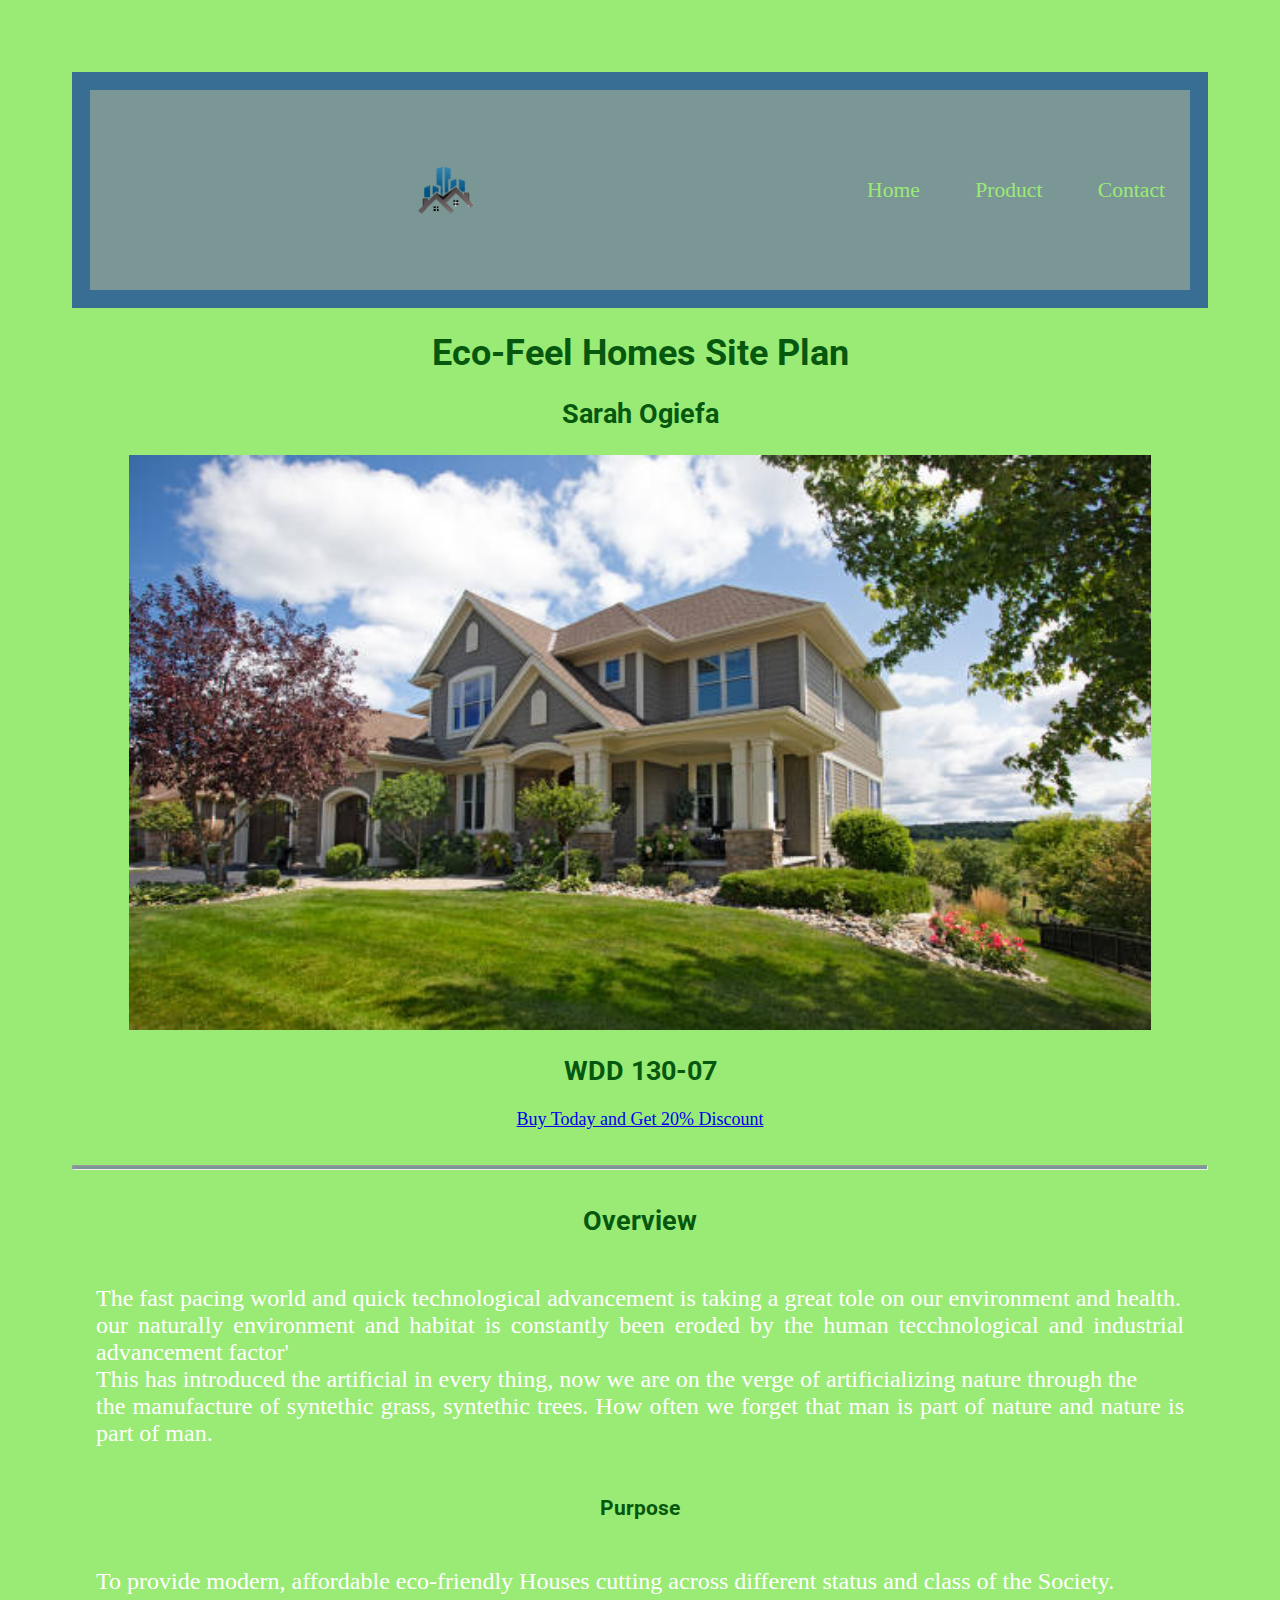
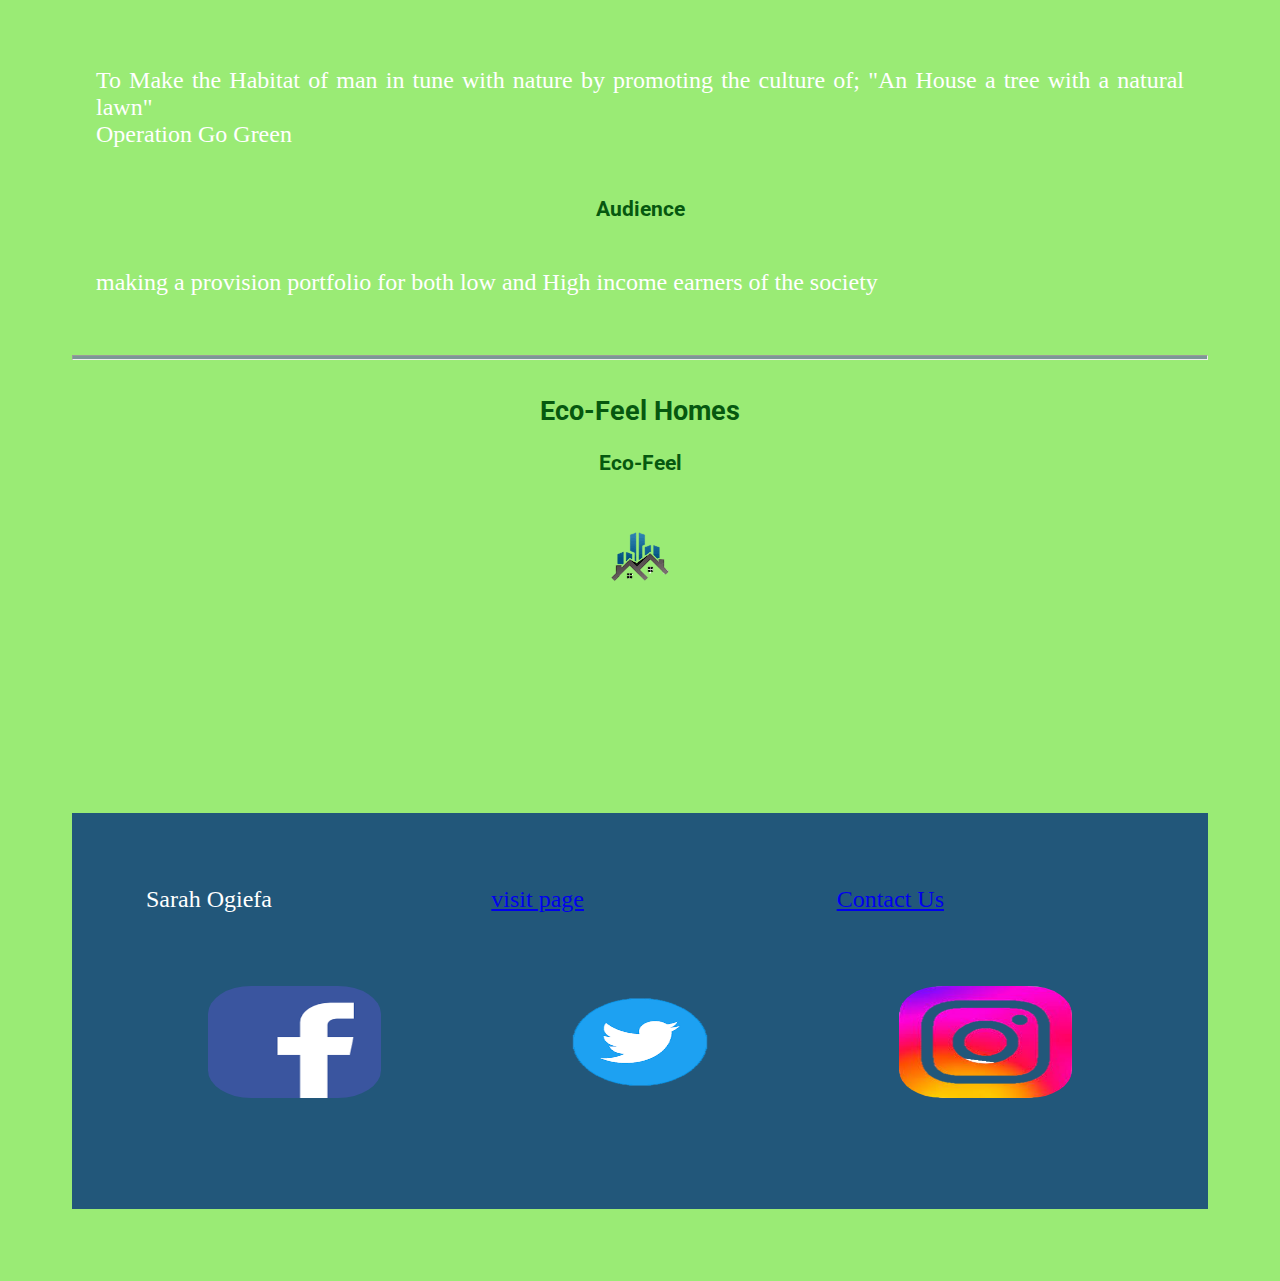
<file: index.html>
<!DOCTYPE html>
<html lang="en-us">
    
  <head>
    <meta charset="utf-8">
    <title>Eco-Feel Homes</title>
    <link type="text/css" rel="stylesheet" href="styles/site-plan.css">
  </head>

  <body>
    
    <header>
      <div class="hero">
        <nav>
          <img class="logo" src="images/logo.png" alt="buildin logo">
          <ul>
            <a href="index.html"> Home</a>
            <a href="product.html"> Product</a>
            <a href="contact.html">Contact</a>

        </ul>
        
        </nav>
    </div>
      <!-- In the header above, add the name or your site, your name and class number. For example if you are in section 3 you would put WDD 130.03 -->
    </header>
   <div id="hero">
    <section id="hero-msg">
      <h1 class="home-title">Eco-Feel Homes Site Plan</h1>
      <h2>Sarah  Ogiefa</h2>
      <img id="hero-img" src="images/eco1.jpg" alt="resdential apartment">
      <h2>WDD 130-07</h2>
      <div class="button-box">
        <a class="Buy A House" href="product.html">Buy Today and Get 20% Discount</a>
      </div>
      </section>
  </div>
    <main>

      <!-- ------------------------Steps 2-3------------------------------ -->
      <hr>
      <h2>Overview</h2>
      <p>The fast pacing world and quick technological advancement is taking a great tole on our environment and health. <br>
        our naturally environment and habitat is constantly been eroded by the human tecchnological and industrial advancement factor'
        <br> This has introduced the artificial in every thing, now we are on the verge of artificializing nature through the <br>
        the manufacture of syntethic grass, syntethic trees. How often we forget that man is part of nature and nature is part of man.
        
      </p>
      <h3>Purpose</h3>
      <p>To provide modern, affordable eco-friendly Houses cutting across different status and class of the Society.</p>
      <p>To Make the Habitat of man in tune with nature by promoting the culture of; "An House a tree with a natural lawn" <br>
      Operation Go Green</p>
      <!-- change this -->


      <h3>Audience</h3>
      <p>making a provision portfolio for both low and High income earners of the society</p>  <!-- change this -->

      <hr>
      <h2>Eco-Feel Homes</h2>
      <h3>Eco-Feel</h3>
      <!-- Replace this with some sort of logo for your site.  A logo can be as simple as the name of your site in a nice font :) -->
      <a id="logo_link" href="index.html">
        <img class="logo" src="images/logo.png" alt="buildin logo">

    </a>
 
      <footer>
        
        <div class="social">
            <p>Sarah  Ogiefa</p>
            <p><a href="index.html">visit page</a></p>
            <p><a href="contactus.html">Contact Us</a></p>
            <a href="https://facebook.com">
                <img src="images/facebook.png" alt="fb icon">
            </a>
            <a href="https://twitter.com">
                <img src="images/twitter.png" alt="twitter icon">
            </a>
            <a href="https://instagram.com">
                <img src="images/instagram.png" alt="instagram icon">
            </a>
        </div>
    </footer>
</body>
   </main>
  </body>
</html>
</file>
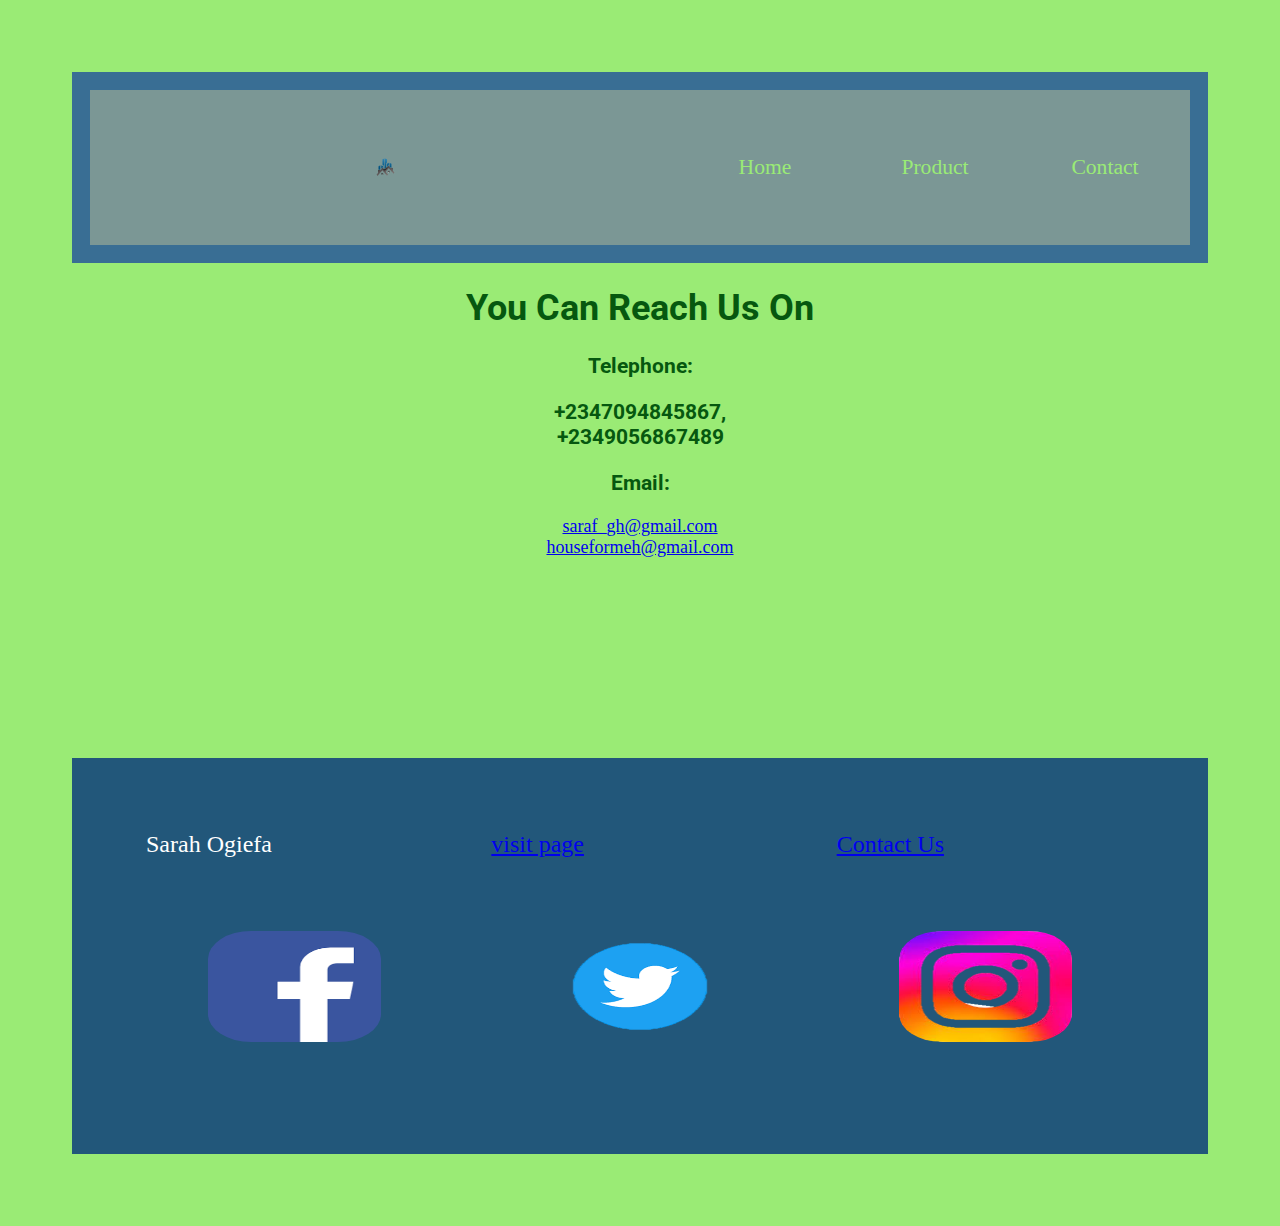
<file: contact.html>
<!DOCTYPE html>
<html lang="en">
<head>
    <meta charset="UTF-8">
    <meta name="viewport" content="width=device-width, initial-scale=1.0">
    <link rel="stylesheet" href="styles/site-plan.css">
    <title>Contact Us</title>
</head>
<body>
    <header>
        <div class="hero">
            <nav>
                <img src="images/logo.png" alt="logo">
                <a href="site-plan.html">Home</a>
                <a href="product.html">Product</a>
                <a href="contact.html">Contact</a>
            </nav>
        </div>
    </header>
    <main>
            <section>
                <h1>You Can Reach Us On <span></h1>
            
                <div class="Telephone">
                <h3>Telephone:</h3>
                <h3>+2347094845867, <br> +2349056867489</h3>
                </div>
                <div class="email">
                <h3>Email:</h3>
                <a href="sara_gh@gmail.com">saraf_gh@gmail.com<br></a>
                <a href="houseformeh@gmail.com">houseformeh@gmail.com</a>
                </div>
            <section>
            <footer>
               
                <div class="social">
                    <p>Sarah Ogiefa</p>
                    <p><a href="index.html">visit page</a></p>
                    <p><a href="contactus.html">Contact Us</a></p>
                    <a href="https://facebook.com">
                        <img src="images/facebook.png" alt="fb icon">
                    </a>
                    <a href="https://twitter.com">
                        <img src="images/twitter.png" alt="twitter icon">
                    </a>
                    <a href="https://instagram.com">
                        <img src="images/instagram.png" alt="instagram icon">
                    </a>
                </div>
            </footer>
        </main>
</body>
</html>
</file>
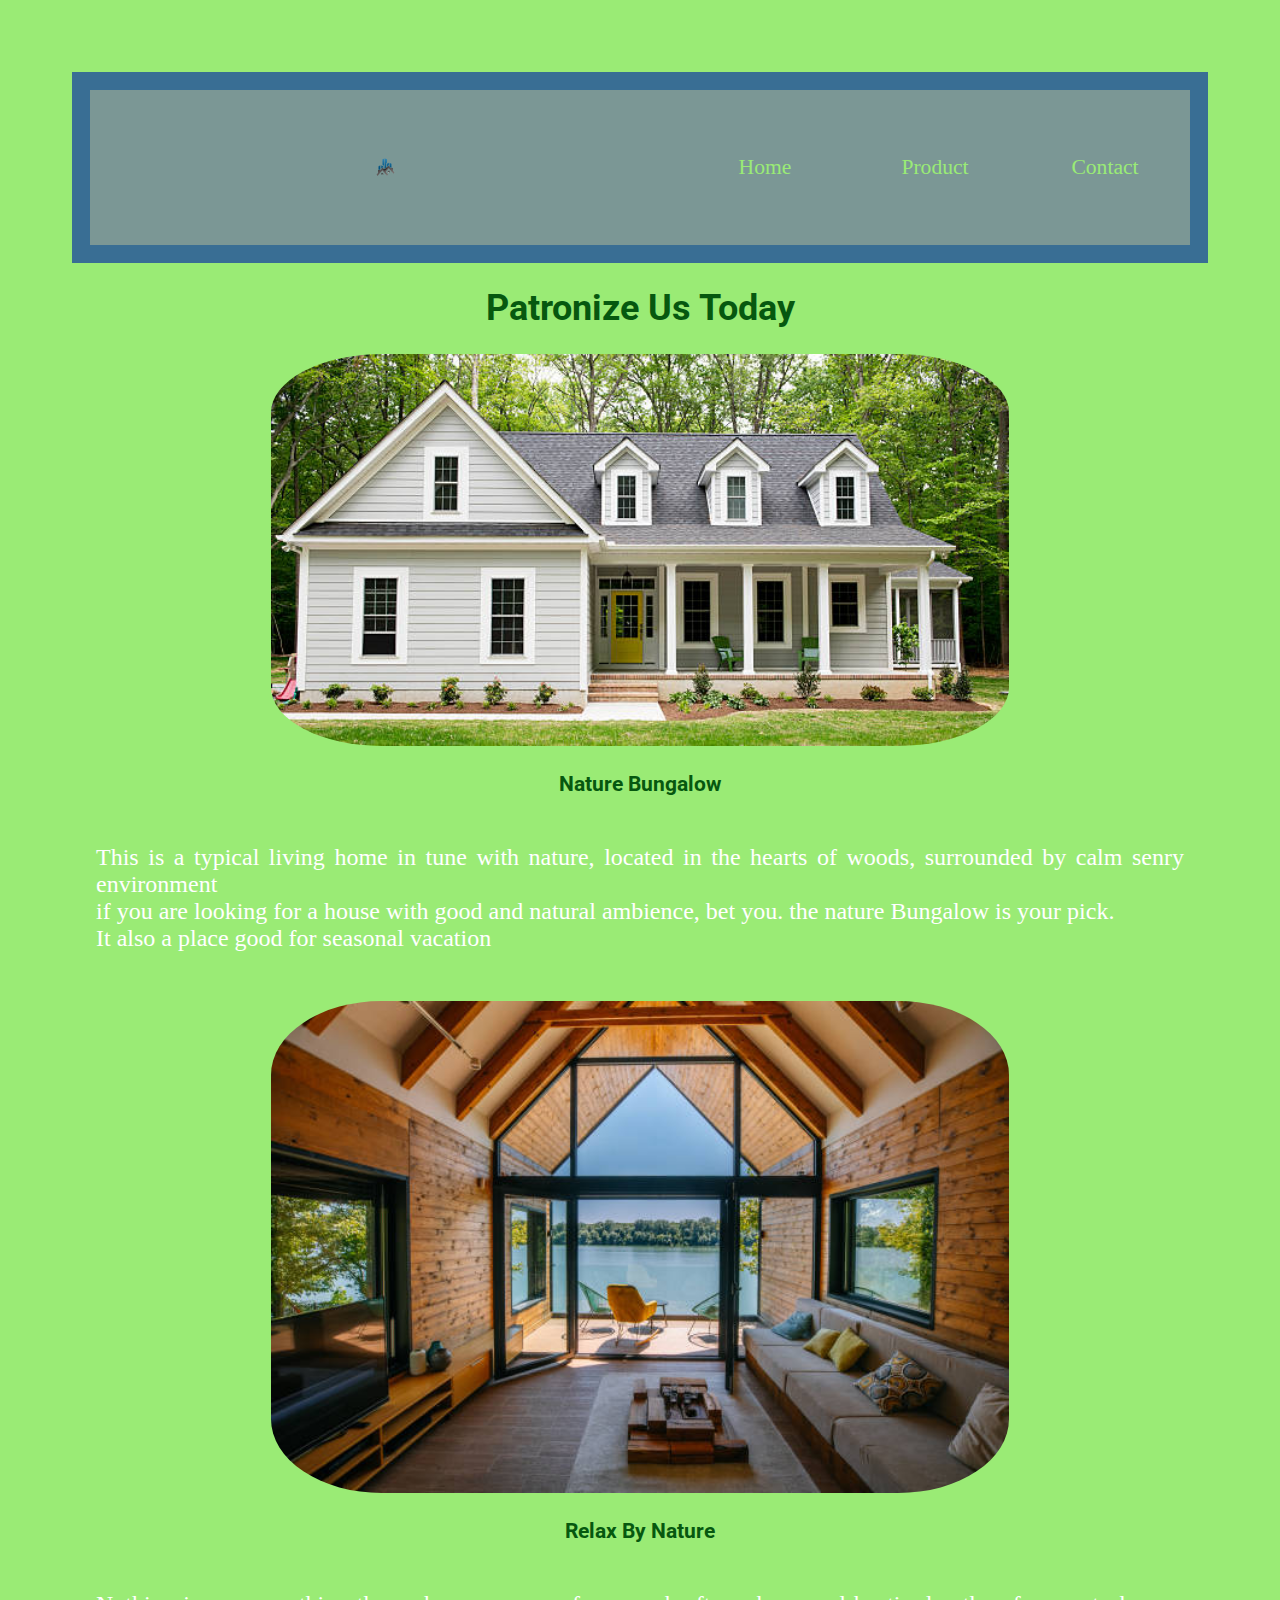
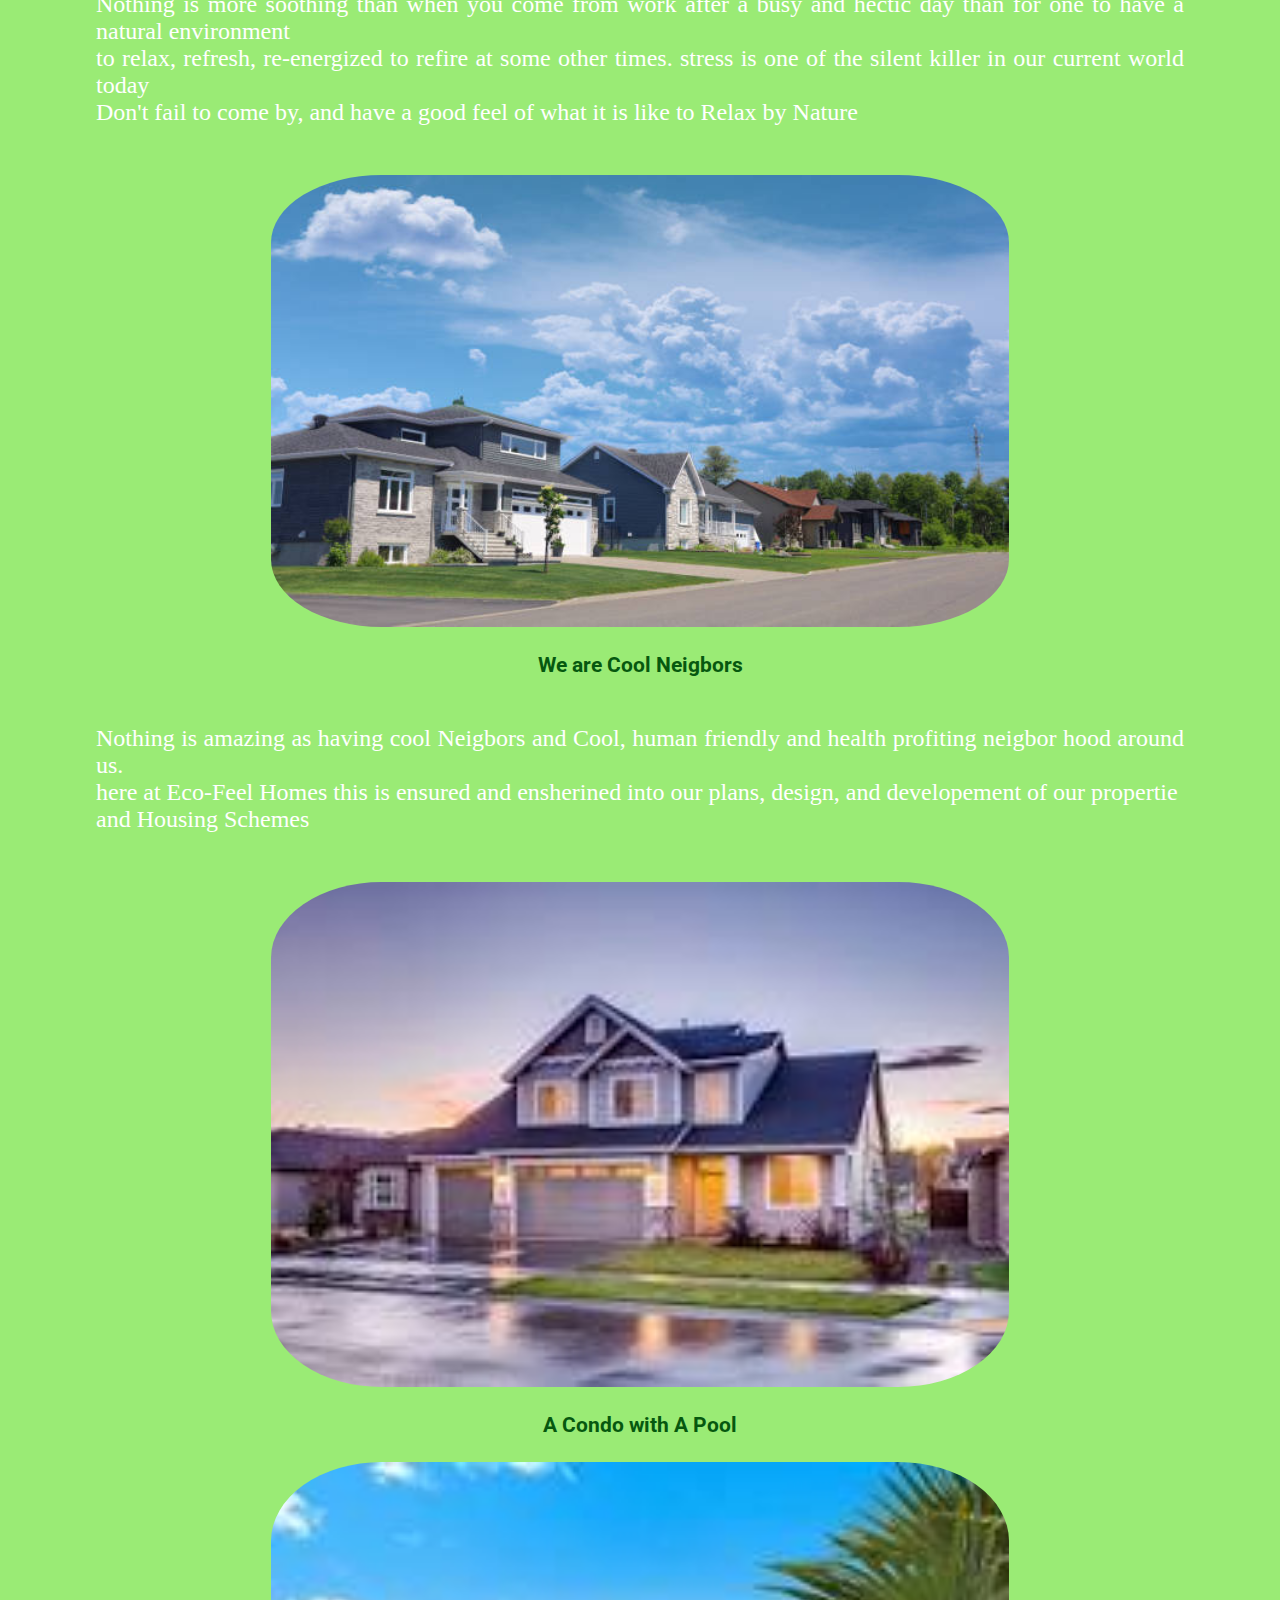
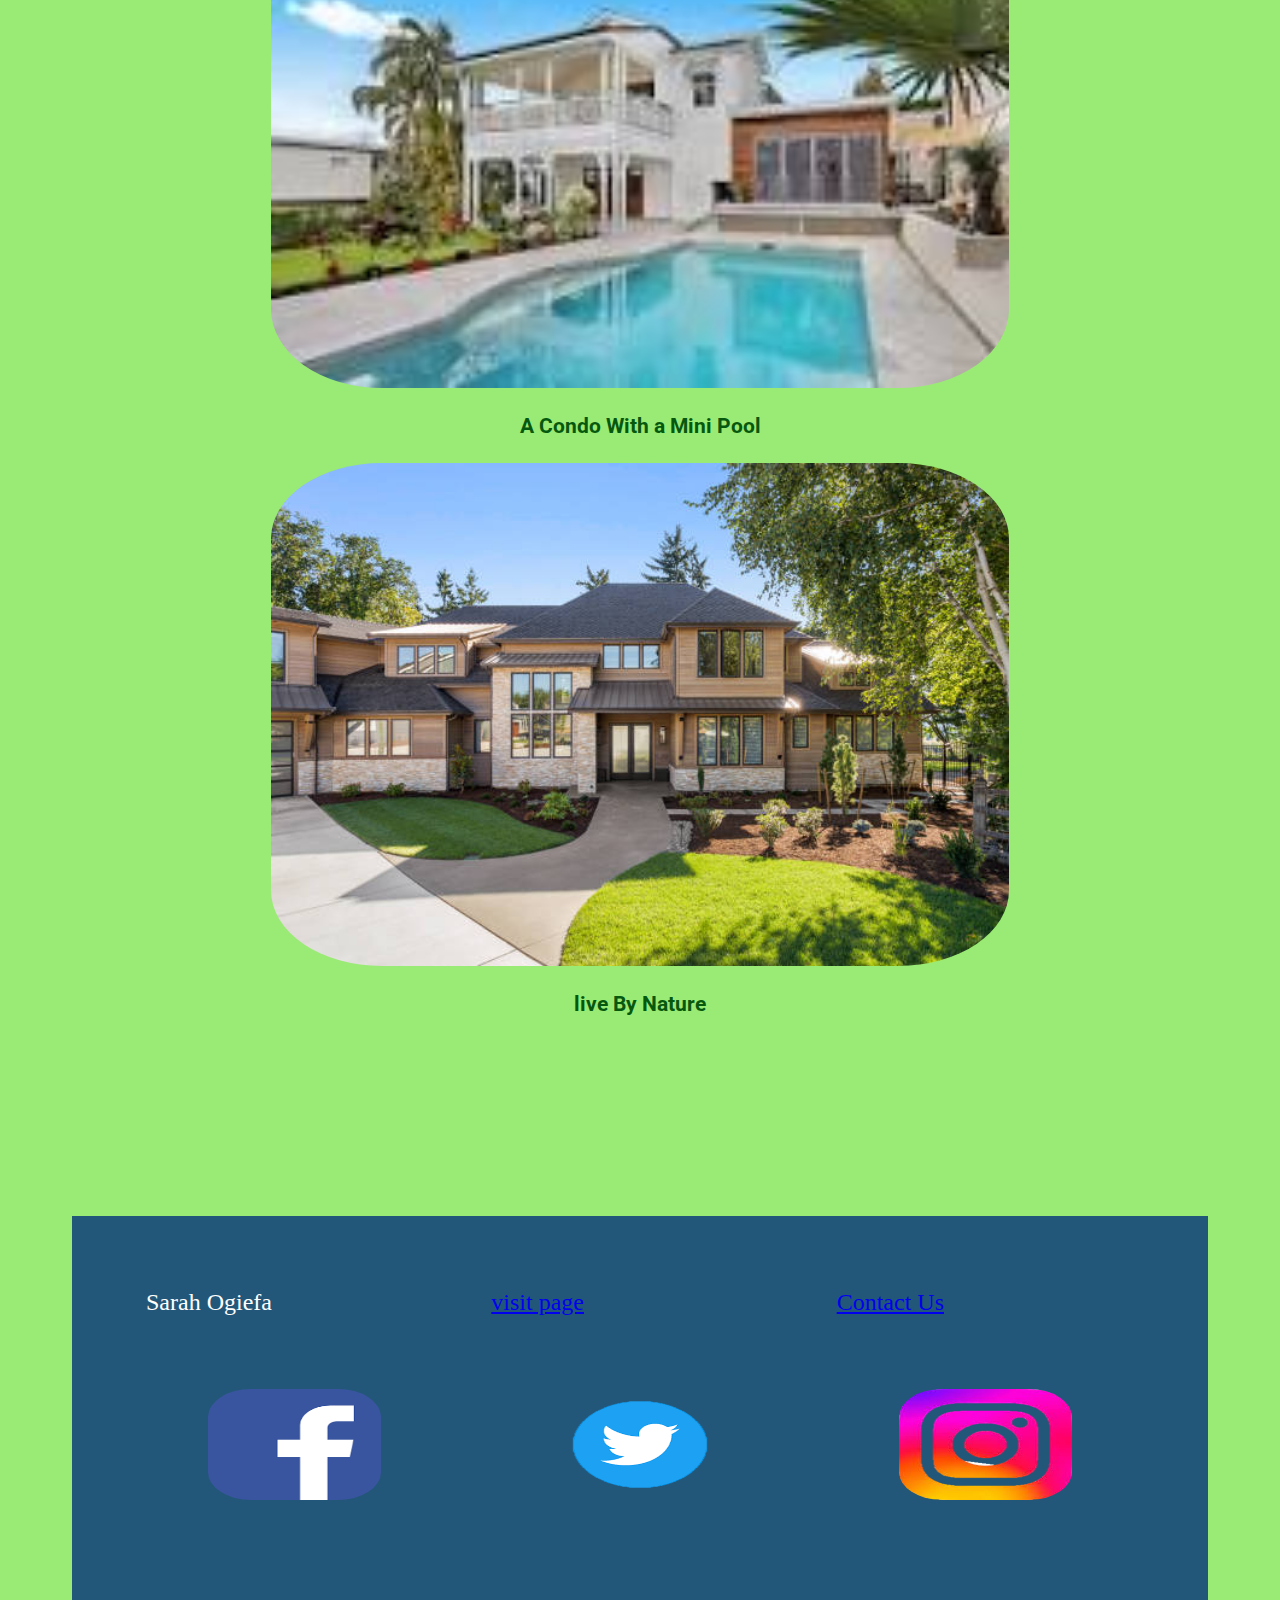
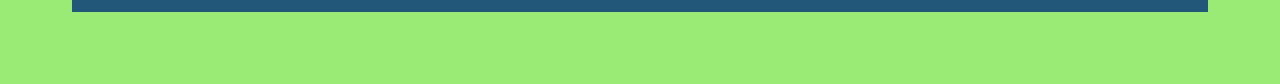
<file: product.html>
<!DOCTYPE html>
<html lang="en">
<head>
    <meta charset="UTF-8">
    <meta name="viewport" content="width=device-width, initial-scale=1.0">
    <title>Buy A House Today</title>
    <link type="text/css" rel="stylesheet" href="styles/site-plan.css">
</head>
<body>
    <header>
        <nav>
            <img src="images/logo.png" alt="logo">
        
            <a href="site-plan.html">Home</a>
            <a href="product.html">Product</a>
            <a href="contact.html">Contact</a>
        
        </nav>
    </header>

    <main>
        <h1>Patronize Us Today</h1>
        <div class="houses">
            <section class="image1">
                <img src="images/eco2.jpg" alt="house for sale">
                <h3>Nature Bungalow </h3>
                <p>This is a typical living home in tune with nature, located in the hearts of woods, surrounded by calm senry environment<br>
                    if you are looking for a house with good and natural ambience, bet you. the nature Bungalow is your pick. <br>
                    It also a place good for seasonal vacation</p>
            </section>

            <section class="image2">
                <img src="images/eco3.jpg" alt="house for sale">
                <h3>Relax By Nature</h3>
                <p>Nothing is more soothing than when you come from work after a busy and hectic day than for one to have a natural environment <br>
                    to relax, refresh, re-energized to refire at some other times. stress is one of the silent killer in our current world today<br>
                    Don't fail to come by, and have a good feel of what it is like to Relax by Nature</p>
            </section>

            <section class="image3">
                <img src="images/eco4.jpg" alt="house for sale">
                <h3>We are Cool Neigbors</h3>
                <p>Nothing is amazing as having cool Neigbors and Cool, human friendly and health profiting neigbor hood around us.<br>
                    here at Eco-Feel Homes this is ensured and ensherined into our plans, design, and developement of our propertie<br>
                    and Housing Schemes</p>
            </section>
        </div>

        <div class="houses 2">

            <section class="image4">
                <img src="images/eco5.jpg" alt="house for sale">
                <h3>A Condo with A Pool</h3>
            </section>
        
            <section class="image5">
                <img src="images/eco6.jpg" alt="house for sale">
                <h3>A Condo With a Mini Pool</h3>
            </section>

            <section class="image6">

                <img src="images/eco 7.jpg" alt="house for sale">
                <h3>live By Nature</h3>
             
            </section>
        </div>
    </main>
    
    <footer>
        
        <div class="social">
            <p>Sarah  Ogiefa</p>
            <p><a href="index.html">visit page</a></p>
            <p><a href="contactus.html">Contact Us</a></p>
            <a href="https://facebook.com">
                <img src="images/facebook.png" alt="fb icon">
            </a>
            <a href="https://twitter.com">
                <img src="images/twitter.png" alt="twitter icon">
            </a>
            <a href="https://instagram.com">
                <img src="images/instagram.png" alt="instagram icon">
            </a>
        </div>
    </footer>
</body>
</html>
</file>
<file: styles/site-plan.css>
/* if you are using any Google fonts change the font names below to your fonts. 
Any spaces in your font name should be replaced with a +. 
Fonts are separated by a | */
@import url('https://fonts.googleapis.com/css?family=IM+Fell+French+Canon+SC|Lato');
@import url('https://fonts.googleapis.com/css2?family=Raleway:wght@300&family=Roboto&display=swap');
@import url('https://fonts.googleapis.com/css2?family=Mulish:ital@1&family=Raleway:wght@300&family=Roboto&display=swap');

:root {
  /* change the values below to your colors from your palette */
  --primary-color:#06580F   ;
  --secondary-color: #9AEB75 ;
  --accent1-color: #7b9795;
  --accent2-color: white;
  --accent3-color:var(--paragraph-color-on-white);

  /* change the values below to your chosen font(s) */
  --heading-font: "Roboto";
  --paragraph-font: "Lato, Helvetica, sans-serif, Mulish";

  /* these colors below should be chosen from among your palette colors above */
  --headline-color-on-white: #06580F;  /* headlines on a white background */ 
  --headline-color-on-color: white; /* headlines on a colored background */ 
  --paragraph-color-on-white: #396E94; /* paragraph text on a white background */ 
  --paragraph-color-on-color: white; /* paragraph text on a colored background */ 
  --paragraph-background-color: #396E94  ;
  --nav-link-color: #9AEB75;
  --nav-background-color: #7b9795;
  --nav-hover-link-color: white;
  --nav-hover-background-color: #7b9795;
}


/*  Look around below...but DON'T CHANGE ANYTHING! */

body {
  max-width: 1200px;
  margin: 0 auto;
  padding: 4em;
  font-size: 18px;
  text-align: center;
  background-color: #9AEB75;
}
img {
  display: flex;
  margin: 25px auto;
  width: 90%;
}
h1, h2, h3, h4, h5, h6 {
  font-family: var(--heading-font);
  color: var(--headline-color-on-white);
}
h2 {
  text-align: center;
}
hr {
  height: 3px;
  margin: 35px 0;
  background: var(--accent1-color);
}
header {
  padding: 1em;
  text-align: center;
  color: var(--headline-color-on-color);
  background-color: var(--paragraph-background-color);
}
header > h1, header > h2 {
  color: var(--headline-color-on-color);
}

p {
  font-family: var(--paragraph-font);
  color: white;
  padding: 1em;
  font-size: x-large;
  text-align: justify;
} 
.colors {
  width: 100%;
  min-width: 350px;
  margin: 30px auto;
  text-align: center;
}
.colors th {
  background-color: #999;
}
.colors td{
  width: 25%;
  height: 3em;
}

.primary {
  background-color: var(--primary-color);
}
.secondary {
  background-color: var(--secondary-color);
}
.accent1 {
  background-color: var(--accent1-color);
}
.accent2{
  background-color: var(--accent2-color);
}

p.colored {
  background-color: var(--paragraph-background-color);
  color: var(--paragraph-color-on-color);
}


nav {
  background-color: var(--nav-background-color);
  line-height: 3em;
  text-align: center;
  font-size: large;
  font-size: 1.2em;
  list-style-type: none;
  display: flex;
  margin: auto;
  padding: 20px 0;
  align-items: center;
  justify-content: space-between;

}

.logo {
   width: 10%;
   height: 5%;
}
nav a {
  padding:1em;
  min-width: 120px;
  text-decoration: none;
  padding: 25px;

}
nav a:link, nav a:visited {
  color: var(--nav-link-color);
}

nav img{
  position: relative;
  display:flow-root;
  width: 35px;
  height: 40px;
}
nav a:hover {
  color: var(--nav-hover-link-color);
  background-color: var(--nav-hover-background-color);
}

.sitemap {
  display: grid;
  justify-content: center;

  grid-template-columns: repeat(6, 15%);
  grid-template-rows: 3em 1.5em 1.5em 3em;
  grid-template-areas: ". . home home . ."
    ". . . top . ."
    ". left left right right ."
    "page2 page2 . . page3 page3";
}
.sitemap > div {

  text-align: center;

}
.sm-home {
  grid-area: home;
  background-color: #ccc;
  line-height: 3em;
}
.sm-page2 {
  grid-area: page2;
  background-color: #ccc;
  line-height: 3em;
}
.sm-page3 {
  grid-area: page3;
  background-color: #ccc;
  line-height: 3em;
}

.top {
  grid-area: top;
  border-left: 1px solid;
}

.left {
  grid-area: left;
  border-top: 1px solid;
  border-left: 1px solid;
}

.right {
  grid-area: right;
  border-top: 1px solid;
  border-right: 1px solid;
}


.houses img{
  border-radius:  15%;
  width: 65%;
  height: 65%;
}


footer .social{
  background-color:#22577A;
  padding: 25px 50px;
  margin-top: 200px;
  display: grid;
  grid-template-columns: 1fr 1fr 1fr ;
  grid-row: 1;
  grid-column: 3;
  justify-content: space-between;
  height: 15%;
}

.social img{
  width: 50%;
  height: 50%;
  border-radius: 25%;
}
</file>
